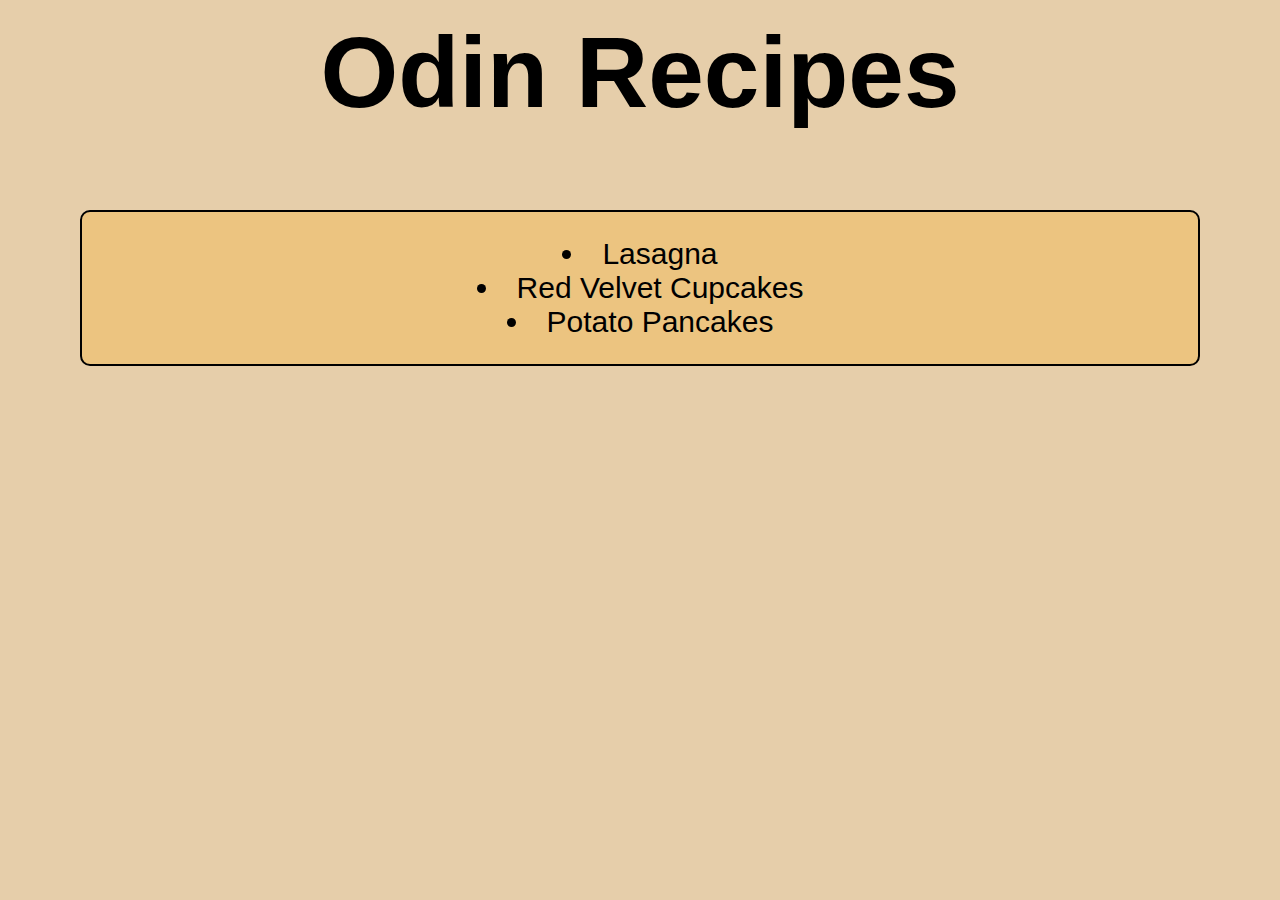
<file: index.html>
<!DOCTYPE html>
<html lang="en">

<head>
    <meta charset="UTF-8">
    <meta name="viewport" content="width=device-width, initial-scale=1.0">
    <title>Odin Recipes</title>
    <link rel="stylesheet" href="style.css">
</head>

<body>
    <div class="front-content">
        <h1>Odin Recipes</h1>

        <div class="div-links">
            <ul>
                <li class="body-text"><a href="./recipes/lasagna.html">Lasagna</a></li>
                <li class="body-text"><a href="./recipes/red-velvet-cupcakes.html">Red Velvet Cupcakes</a></li>
                <li class="body-text"><a href="./recipes/potato-pancakes.html">Potato Pancakes</a></li>
            </ul>
        </div>
        
    </div>



</body>

</html>
</file>
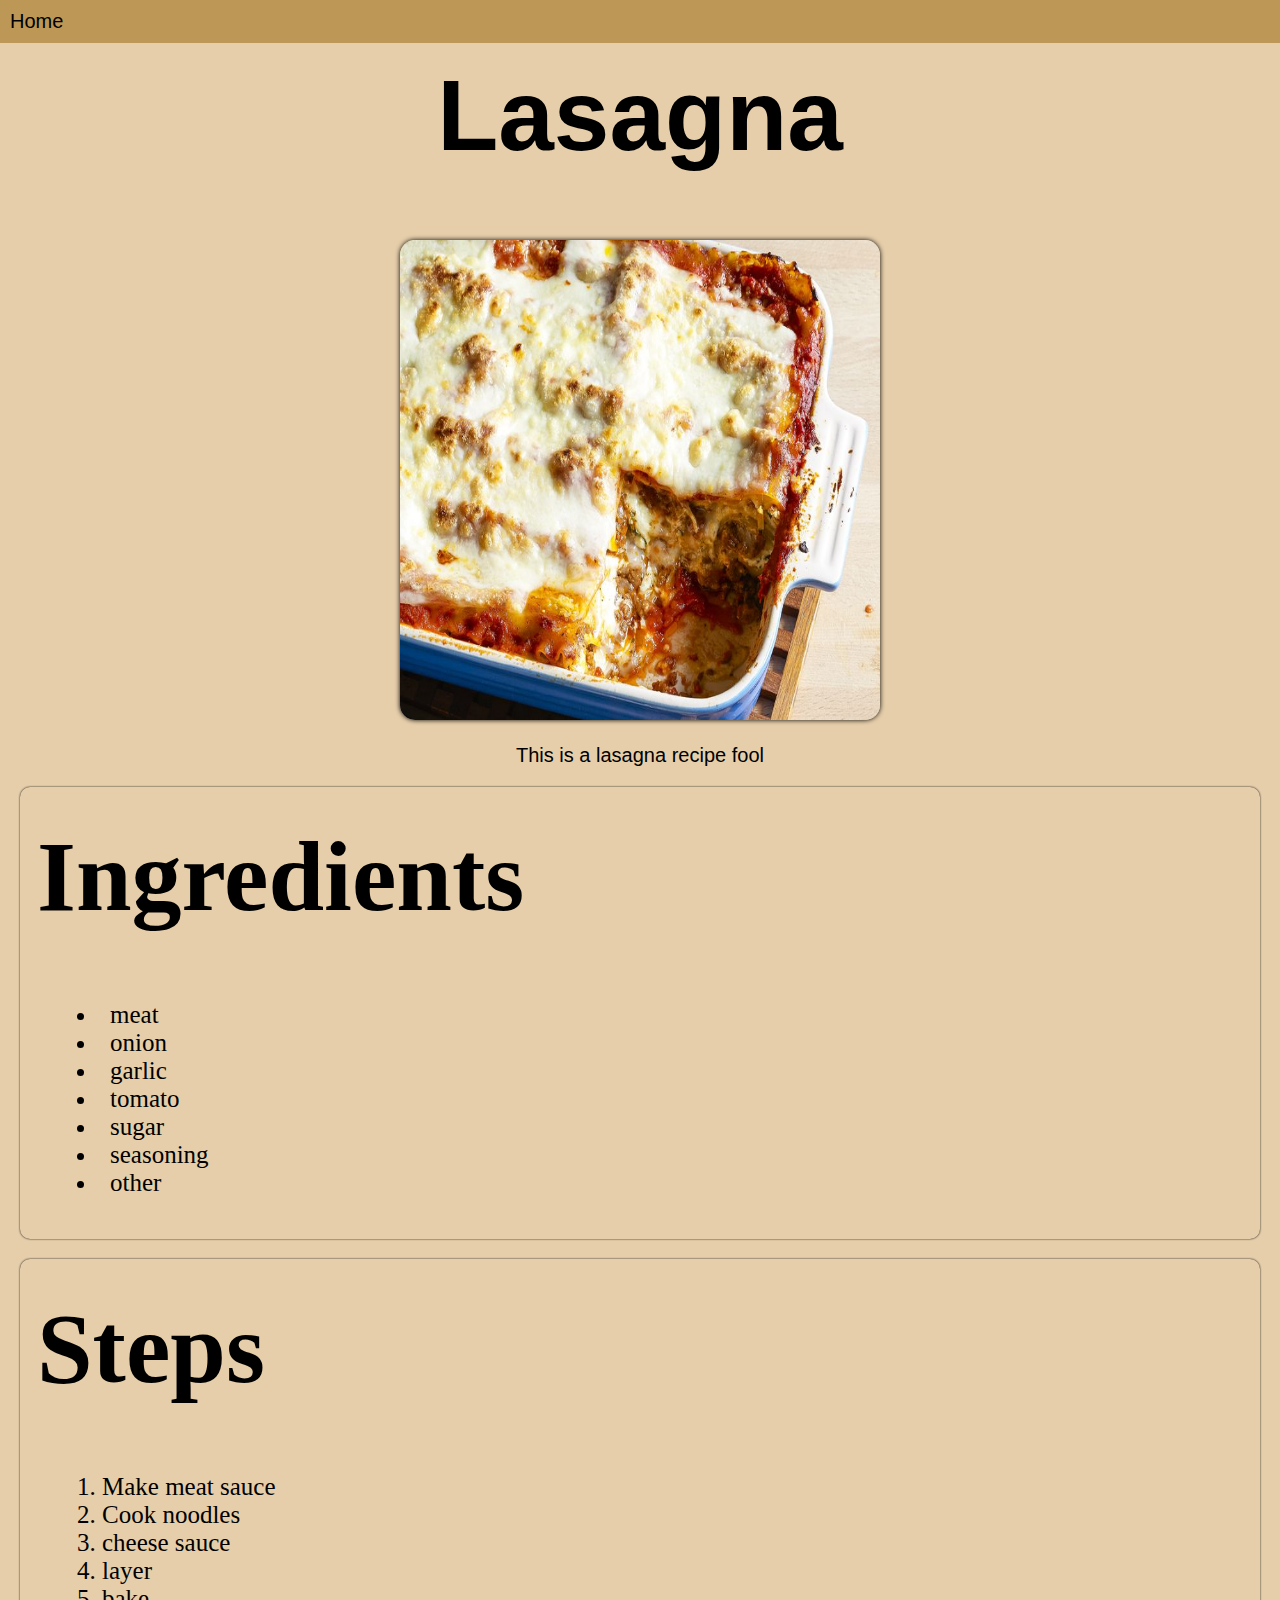
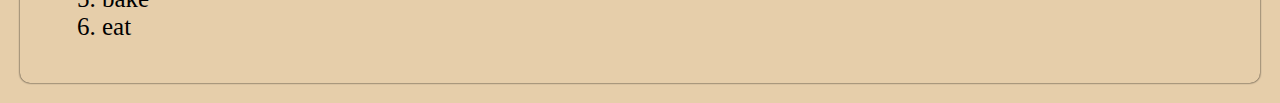
<file: recipes/lasagna.html>
<!DOCTYPE html>
<html lang="en">

<head>
    <meta charset="UTF-8">
    <meta name="viewport" content="width=device-width, initial-scale=1.0">
    <title>Lasagna</title>
    <link rel="stylesheet" href="../style.css">
</head>

<body>
    <div class="nav-bar">
        <a class="home" href="../index.html">Home</a>
    </div>

    <div class="front-content">
        <h1>Lasagna</h1>
        <img src="../images/lasagna.jpg" alt="Image of a lasagna" width="480" height="480">
        <p class="desc-text">This is a lasagna recipe fool</p>
    </div>

    <div class="div-content">
        <h1>Ingredients</h1>
        <ul>
            <li>meat</li>
            <li>onion</li>
            <li>garlic</li>
            <li>tomato</li>
            <li>sugar</li>
            <li>seasoning</li>
            <li>other</li>
        </ul>

    </div>

    <div class="div-content">
        <h1>Steps</h1>
        <ol>
            <li>Make meat sauce</li>
            <li>Cook noodles</li>
            <li>cheese sauce</li>
            <li>layer</li>
            <li>bake</li>
            <li>eat</li>
        </ol>
    </div>

</body>

</html>
</file>
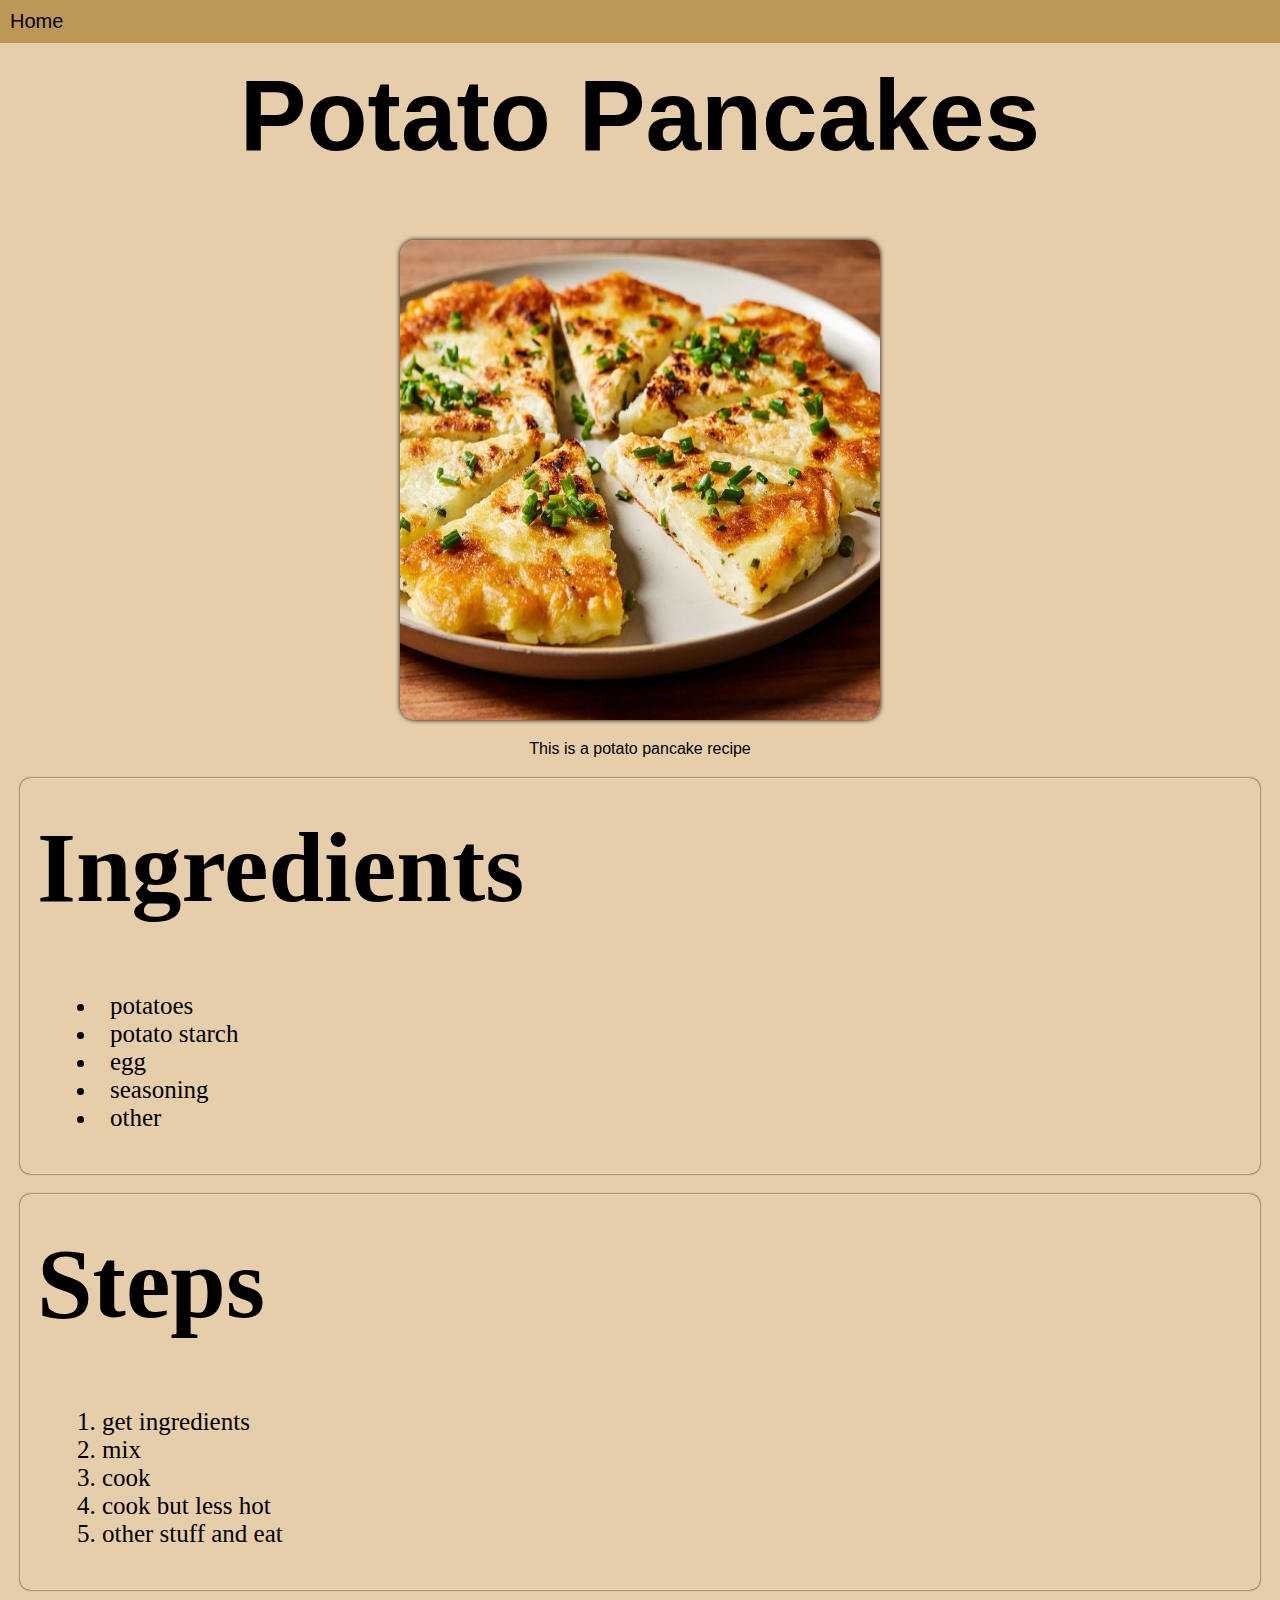
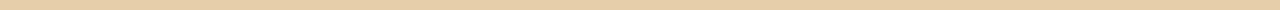
<file: recipes/potato-pancakes.html>
<!DOCTYPE html>
<html lang="en">

<head>
    <meta charset="UTF-8">
    <meta name="viewport" content="width=device-width, initial-scale=1.0">
    <title>Potato Pancakes</title>
    <link rel="stylesheet" href="../style.css">
</head>

<body>
    <div class="nav-bar">
        <a class="home" href="../index.html">Home</a>
    </div>

    <div class="front-content">
        <h1>Potato Pancakes</h1>
        <img src="../images/potcakes.jpg" alt="Image of potato pancakes" width="480" height="480">
        <p>This is a potato pancake recipe</p>
    </div>

    <div class="div-content">
        <h1>Ingredients</h1>
        <ul>
            <li>potatoes</li>
            <li>potato starch</li>
            <li>egg</li>
            <li>seasoning</li>
            <li>other</li>
        </ul>
    </div>


    <div class="div-content">
        <h1>Steps</h1>
        <ol>
            <li>get ingredients</li>
            <li>mix</li>
            <li>cook</li>
            <li>cook but less hot</li>
            <li>other stuff and eat</li>
        </ol>
    </div>

</body>

</html>
</file>
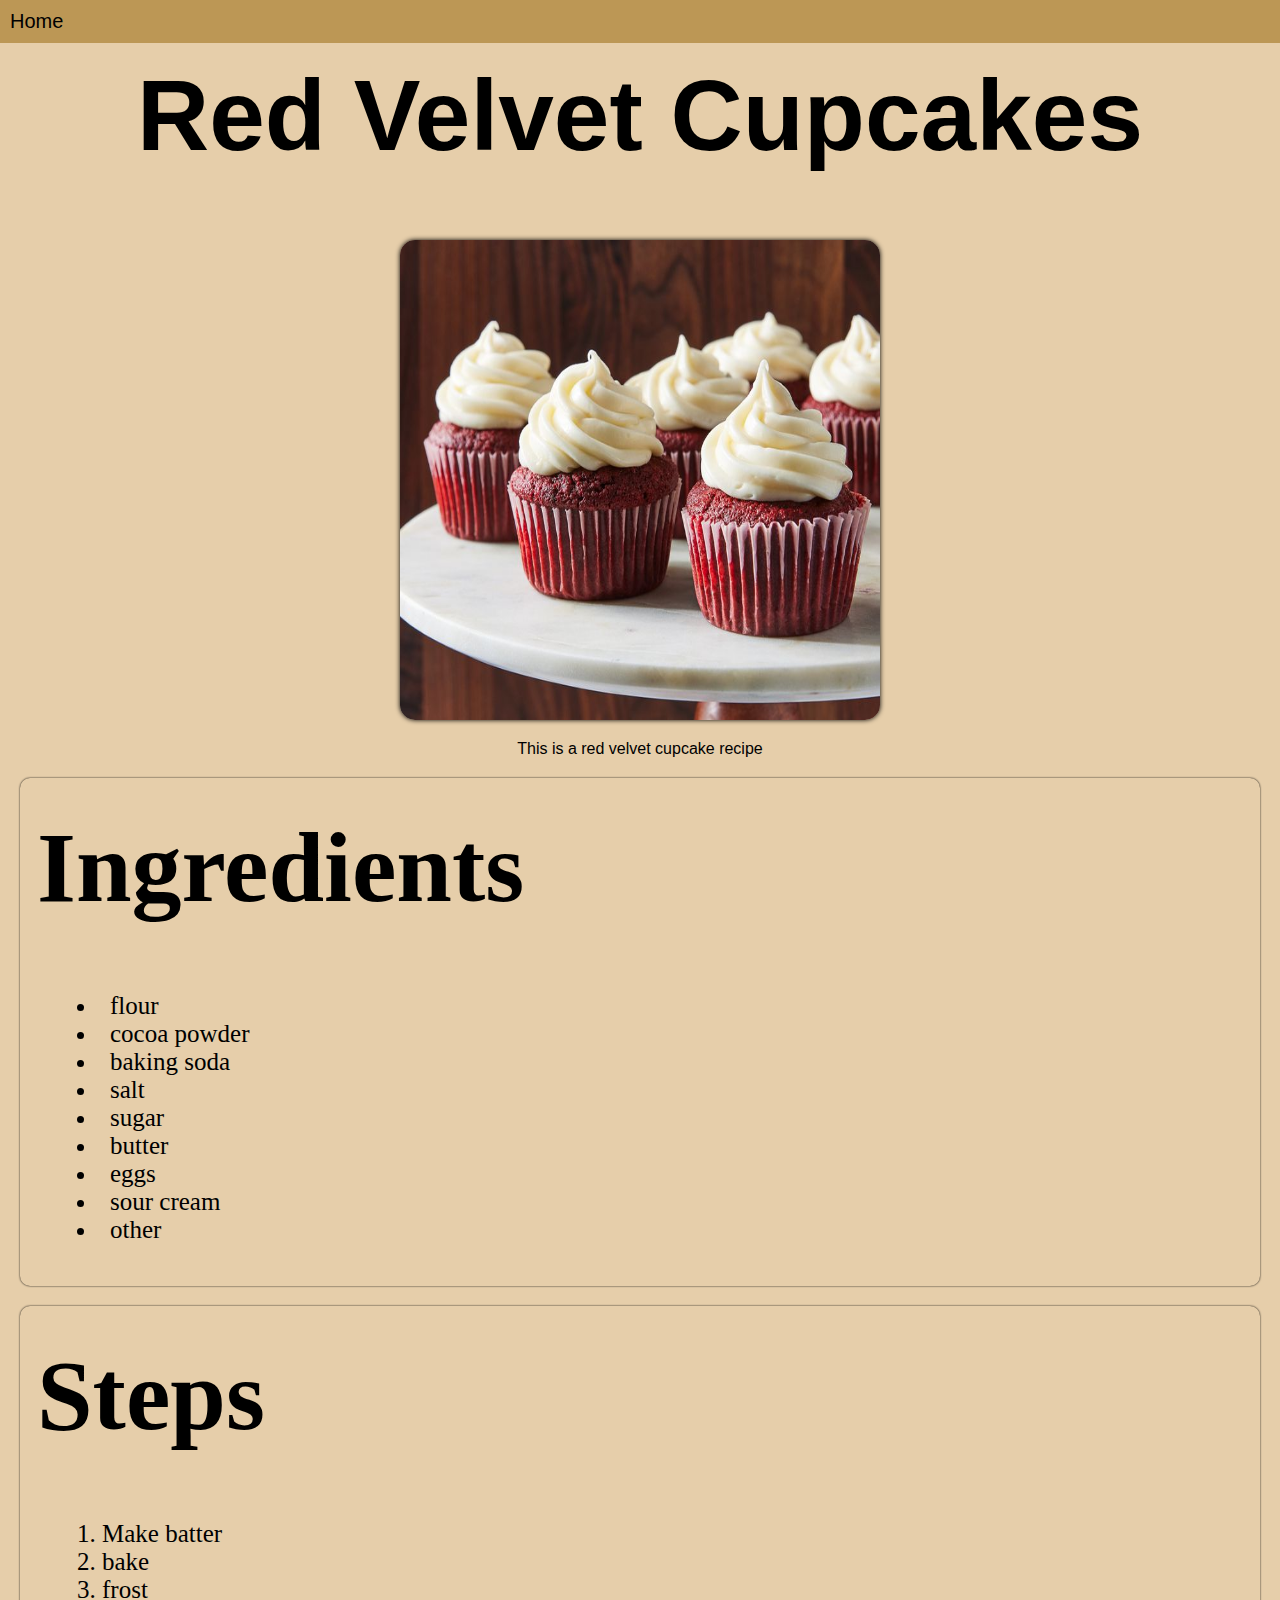
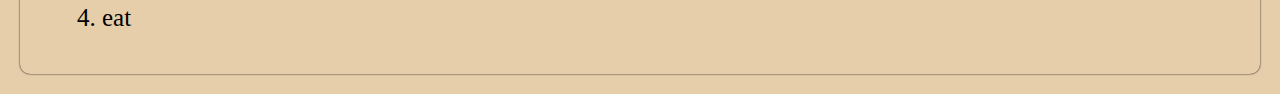
<file: recipes/red-velvet-cupcakes.html>
<!DOCTYPE html>
<html lang="en">

<head>
    <meta charset="UTF-8">
    <meta name="viewport" content="width=device-width, initial-scale=1.0">
    <title>Red velvet cupcakes</title>
    <link rel="stylesheet" href="../style.css">
</head>

<body>
    <div class="nav-bar">
        <a class="home" href="../index.html">Home</a>
    </div>

    <div class="front-content">
        <h1>Red Velvet Cupcakes</h1>
        <img src="../images/redvcup.jpg" alt="Image of red velvet cupcakes" width="480" height="480">
        <p>This is a red velvet cupcake recipe</p>
    </div>

    <div class="div-content">
        <h1>Ingredients</h1>
        <ul>
            <li>flour</li>
            <li>cocoa powder</li>
            <li>baking soda</li>
            <li>salt</li>
            <li>sugar</li>
            <li>butter</li>
            <li>eggs</li>
            <li>sour cream</li>
            <li>other</li>
        </ul>
    </div>

    <div class="div-content">
        <h1>Steps</h1>
        <ol>
            <li>Make batter</li>
            <li>bake</li>
            <li>frost</li>
            <li>eat</li>
        </ol>
    </div>

</body>

</html>
</file>
<file: style.css>
h1 {
    font-weight: 900;
    color:black;
    font-size: 100px;
    margin-top: 15px;
}

ul,ol {
    list-style-position: inside;
    font-size: 25px;
}

body {
    background-color: #e6ceaa;
    margin: 0;
}

a {
    color: inherit;
    text-decoration: none;
}

.body-text {
    font-size: 30px;
}

img {
    border-radius: 15px;
    box-shadow: 0 0 5px black;
}

.home {
    font-size: 20px;
    font-family:'Trebuchet MS', 'Lucida Sans Unicode', 'Lucida Grande', 'Lucida Sans', Arial, sans-serif;
}

a:hover{
    text-decoration: underline;
}

.nav-bar {
    background: rgba(156, 108, 17, 0.562);
    padding: 10px;
    border-width: 7px;
    border-color: black;

}

.front-content {
    text-align: center;
    font-family:'Trebuchet MS', 'Lucida Sans Unicode', 'Lucida Grande', 'Lucida Sans', Arial, sans-serif

}

.desc-text {
    font-size: 20px;
}

.div-content {
    margin: 20px;
    box-shadow: 0 0 2px black;
    border-radius: 10px;
    padding: 17px;
}

.div-links {
    border-width: 2px;
    border-color: black;
    border-radius: 10px;
    border-style: solid;
    padding-right: 40px;
    margin: 80px;
    background-color: rgba(240, 189, 95, 0.562);
}
</file>
